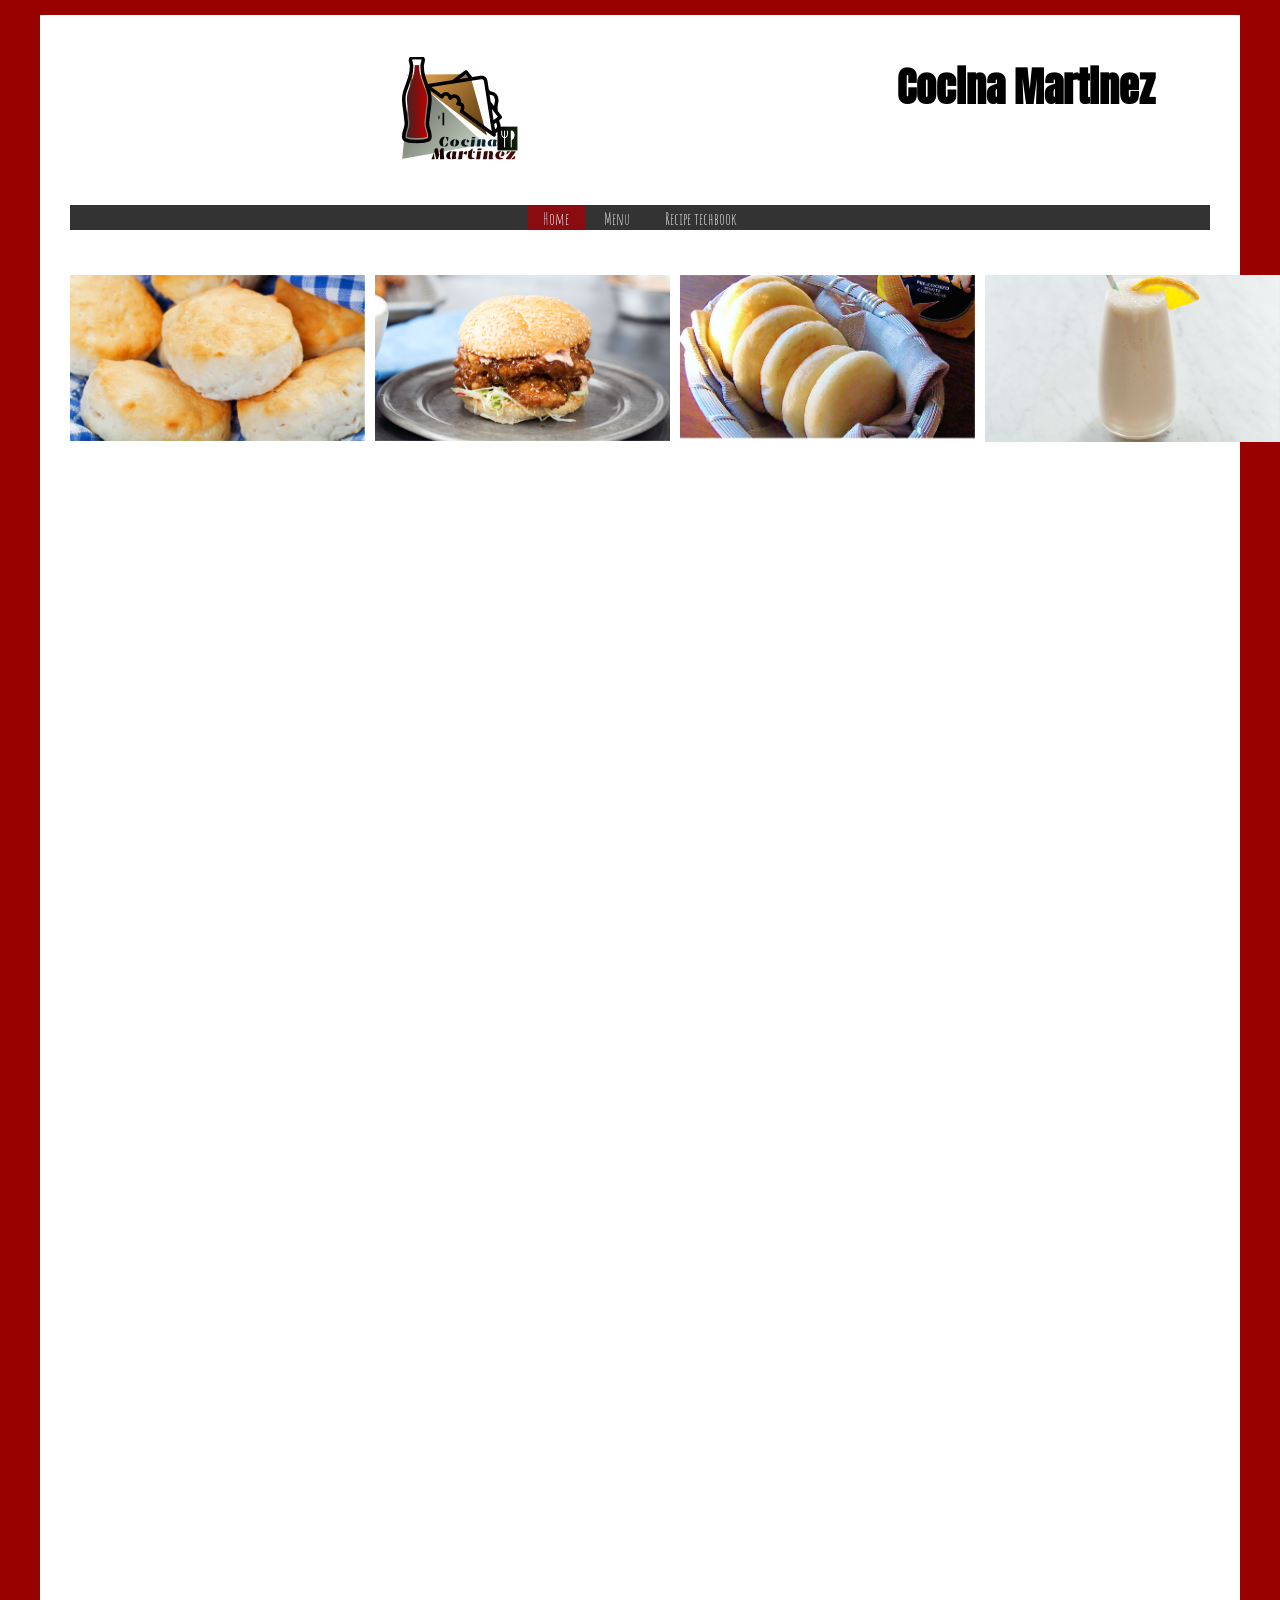
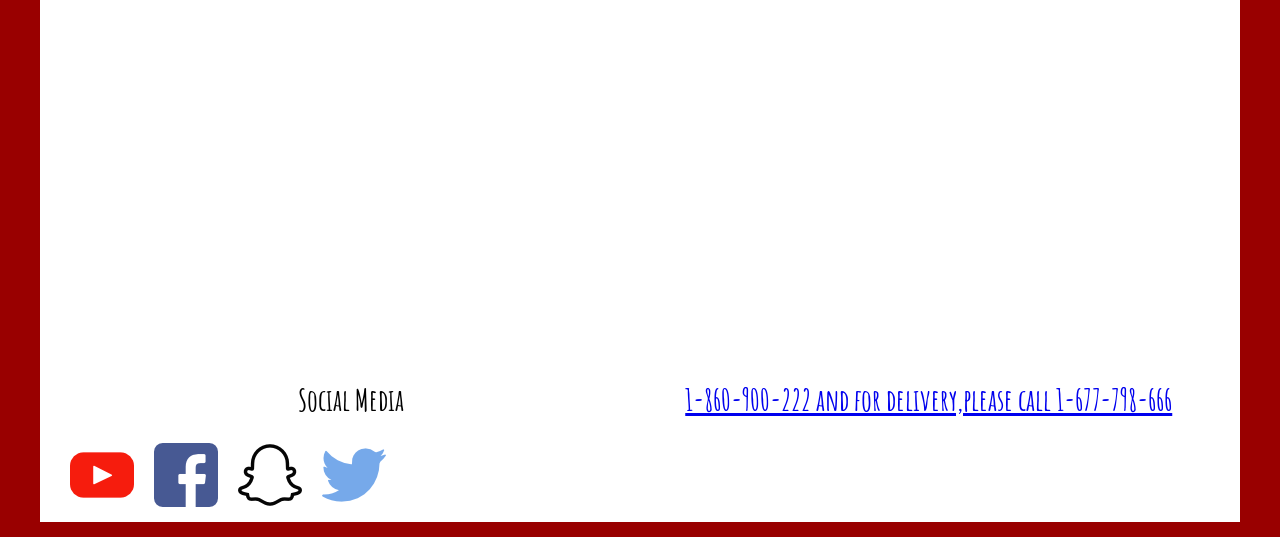
<file: index.html>
<!DOCTYPE html>

<html>
<head>
  <title>Responsive Grid Template</title>
  <link href="css/main.css" rel="stylesheet">
  <meta name="viewport" content="width=device-width, initial-scale=1">
<link rel="shortcut icon" href="img/Restaurant-Logo.png" type="image/x-icon">
<link href="https://fonts.googleapis.com/css?family=Anton|Krona+One|Merriweather" rel="stylesheet">
<link href="https://fonts.googleapis.com/css?family=Amatic+SC:400,700|Berkshire+Swash" rel="stylesheet">
  <!-- Owl Carousel Styles -->
  <link href="css/owl.carousel.min.css" rel="stylesheet">
  <link href="css/owl.theme.default.min.css" rel="stylesheet">
</head>

<body>

  <div class="container">

    <header>
      <div id="logo"> <h1><img src="img/Restaurant-Logo.png" alt="Cocina Martinez"/></h1></div>

      <div id="name"><h1>Cocina Martinez</h1></div>

      <div id="link-bar"><div class="topnav">
        <a class="active" href="#home">Home</a>
        <a href="Menu.html">Menu</a>
        <a href="#contact">Recipe techbook</a>
    </div>
    <div id="name">
    </header>

    <main>
      <div id="carousel" class="owl-carousel owl-theme">
        <div><img src="img/Biscuits-YEAAAAAAAH.jpg" alt="Biscuits"></div>
        <div><img src="img/Classic_Ultimate_Chicken_Sandwich.jpg" alt="Chicken Sandwich"></div>
        <div><img src="img/Arepa-Venezonala.jpg" alt="Arepa-venezonala"></div>
        <div><img src="img/Morir-Soñando-09082016.jpg" alt="Morir-sonando"></div>
        <div><img src="img/Dominican-fried-chicken.jpg" alt="Dominican-fried-chicken"></div>
      </div>

      <div id="scheduleandforms">
        <table>
          <thead>
            <th>Monday</th>
            <th>Tuesday</th>
            <th>Wednesday</th>
            <th>thursday</th>
            <th>Friday</th>
            <th>Saturday</th>
            <th>Sunday</th>
          </thead>
          <tbody>
            <tr>
              <td>9:00 AM-7:00 PM</td>
              <td>9:00 AM-8:00 PM</td>
              <td>9:00 AM-7:00 PM</td>
              <td>9:00 AM-8:00 PM</td>
              <td>9:00 AM-7:00 PM</td>
              <td>9:00 AM-8:00 PMs</td>
              <td>9:00 AM-7:00 PM</td>
            </tr>
          </tbody>
          <tfoot>
            <tr>
              <td></td>
            </tr>
          </tfoot>
        </table>
      </section>
      <section id="signup">
        <h2 id="signup"> Order Now!</h2>

      <form action="Thanks for buying.html">
         <fieldset>
           <legend>Ship To</legend>
           <div class="row">
             <div class="col-md-6">
               <label for="first_name">First name:</label>
               <input id="first_name" type="text" name="first_name">
             </div>
             <div class="col-md-6">
               <label for="last_name">Last name:</label>
               <input id="last_name" type="text" name="last_name">
             </div>
           </div>

           <div class="row">
             <div class="col-xs-12">
               <label for="address">Address:</label>
               <input id="address" type="text" name="address">
             </div>
           </div>

           <div class="row">
             <div class="col-md-6">
               <label for="city">City:</label>
               <input id="city" type="text" name="city">
             </div>
             <div class="col-sm-6 col-md-3">
               <label for="state4">State:</label>
               <select id="state4">
                 <option value="">Select one...</option>
                 <option value="">Alabama</option>
                 <option value="">Alaska</option>
                 <option value="">Arizona</option>
               </select>
             </div>
             <div class="col-sm-6 col-md-3">
               <label for="zip4">Zip Code:</label>
               <input id="zip4" type="text" name="zip">
             </div>
           </div>
         </fieldset>

         <fieldset>
           <legend>Contact Info</legend>
           <div class="row">
             <div class="col-md-6">
               <label for="email4">Email:</label>
               <input id="email4" type="text" name="email">
             </div>
             <div class="col-md-6">
               <label for="phone4">Phone:</label>
               <input id="phone4" type="text" name="phone">
             </div>
           </div>
         </fieldset>

         <fieldset>
           <legend>Payment Details</legend>
           <div class="row">
             <div class="col-md-6">
               <label for="card_num4">Credit Card Number:</label>
               <input id="card_num4" type="text" name="card_num">
             </div>
             <div class="col-sm-4 col-md-2">
               <label for="state4">Exp Month:</label>
               <select id="state4">
                 <option value="">1</option>
                 <option value="">2</option>
                 <option value="">3</option>
               </select>
             </div>
             <div class="col-sm-4 col-md-2">
               <label for="state4">Exp Year:</label>
               <select id="state4">
                 <option value="">2016</option>
                 <option value="">2017</option>
                 <option value="">2018</option>
               </select>
             </div>
             <div class="col-sm-4 col-md-2">
               <label for="cvn4">CVN:</label>
               <input id="cvn4" type="text" name="cvn">
             </div>
           </div>
         </fieldset>

         <div class="row">
           <div class="col-xs-12 push-right">
             <button type="submit">Place Order</button>
           </div>
         </div>
       </form>
     </section>

      </div>

      <div id="news-and-updates">
        <div><h2>News and updates</h2>
        <h3>2/27/2018-Dominican Food Special!</h3>
        <p>Today we're preparing Dominican food in honor to the Dominican Day of independence!</p>
        <h3>3/1/2018-Dessert day</h3>
        <p>In <a href="#3/1/2018">3/1/2018</a>We'll be having a 30% dessert offer</p>
        <h3>New local restaurant in charleston</h3>
        <p>We'll be opening a new local in charleston next month!</p>
        </div>
      </div>

      <div id="map">
        <iframe src="https://www.google.com/maps/embed?pb=!1m18!1m12!1m3!1d3276.0335139029885!2d-82.34091373536658!3d34.805098685128634!2m3!1f0!2f0!3f0!3m2!1i1024!2i768!4f13.1!3m3!1m2!1s0x88582f7f7cb4dd6d%3A0xdeb9ea24a50ff5b2!2sMillennium+Apartment+Homes!5e0!3m2!1sen!2sus!4v1519832951405" width="600" height="450" frameborder="0" style="border:0" allowfullscreen></iframe>
        </div>
    </main>

    <footer>
      <div class="social-M">
        <h2>Social Media</h2>
        <a href="#youtube">
   <img class="left" src="img/youtube-icon.png" alt="Youtube Icon">
 </a>
 <a href="#Facebook">
   <img class="left" src="img/img_294369.png" alt="Facebook icon">
 </a>
 <a href="#snapchat">
   <img class="left" src="img/snapchat.png" alt="snapchat">
   <a href="#twitter">
     <img class="left" src="img/twitter.png" alt="twitter">
</div>
      <div id="contacts"><h2>1-860-900-222 and for delivery,please call 1-677-798-666</h2>
      </div>
    </footer>

  </div>
  <!-- first load jquery -->
    <script src="https://code.jquery.com/jquery-3.3.1.min.js"></script>

    <!-- owl carousel stuff -->
    <script src="js/owl.carousel.min.js"></script>
    <script>
      $(document).ready(function(){
        $('.owl-carousel').owlCarousel({
            autoplay: true,
            autoplayTimeout:2000,
            autoplayHoverPause:false,
            dots: false,
            items: 2,
            loop: true,
            margin: 10,
            nav: false,
        })
      });
    </script>

</body>
</html>
</file>
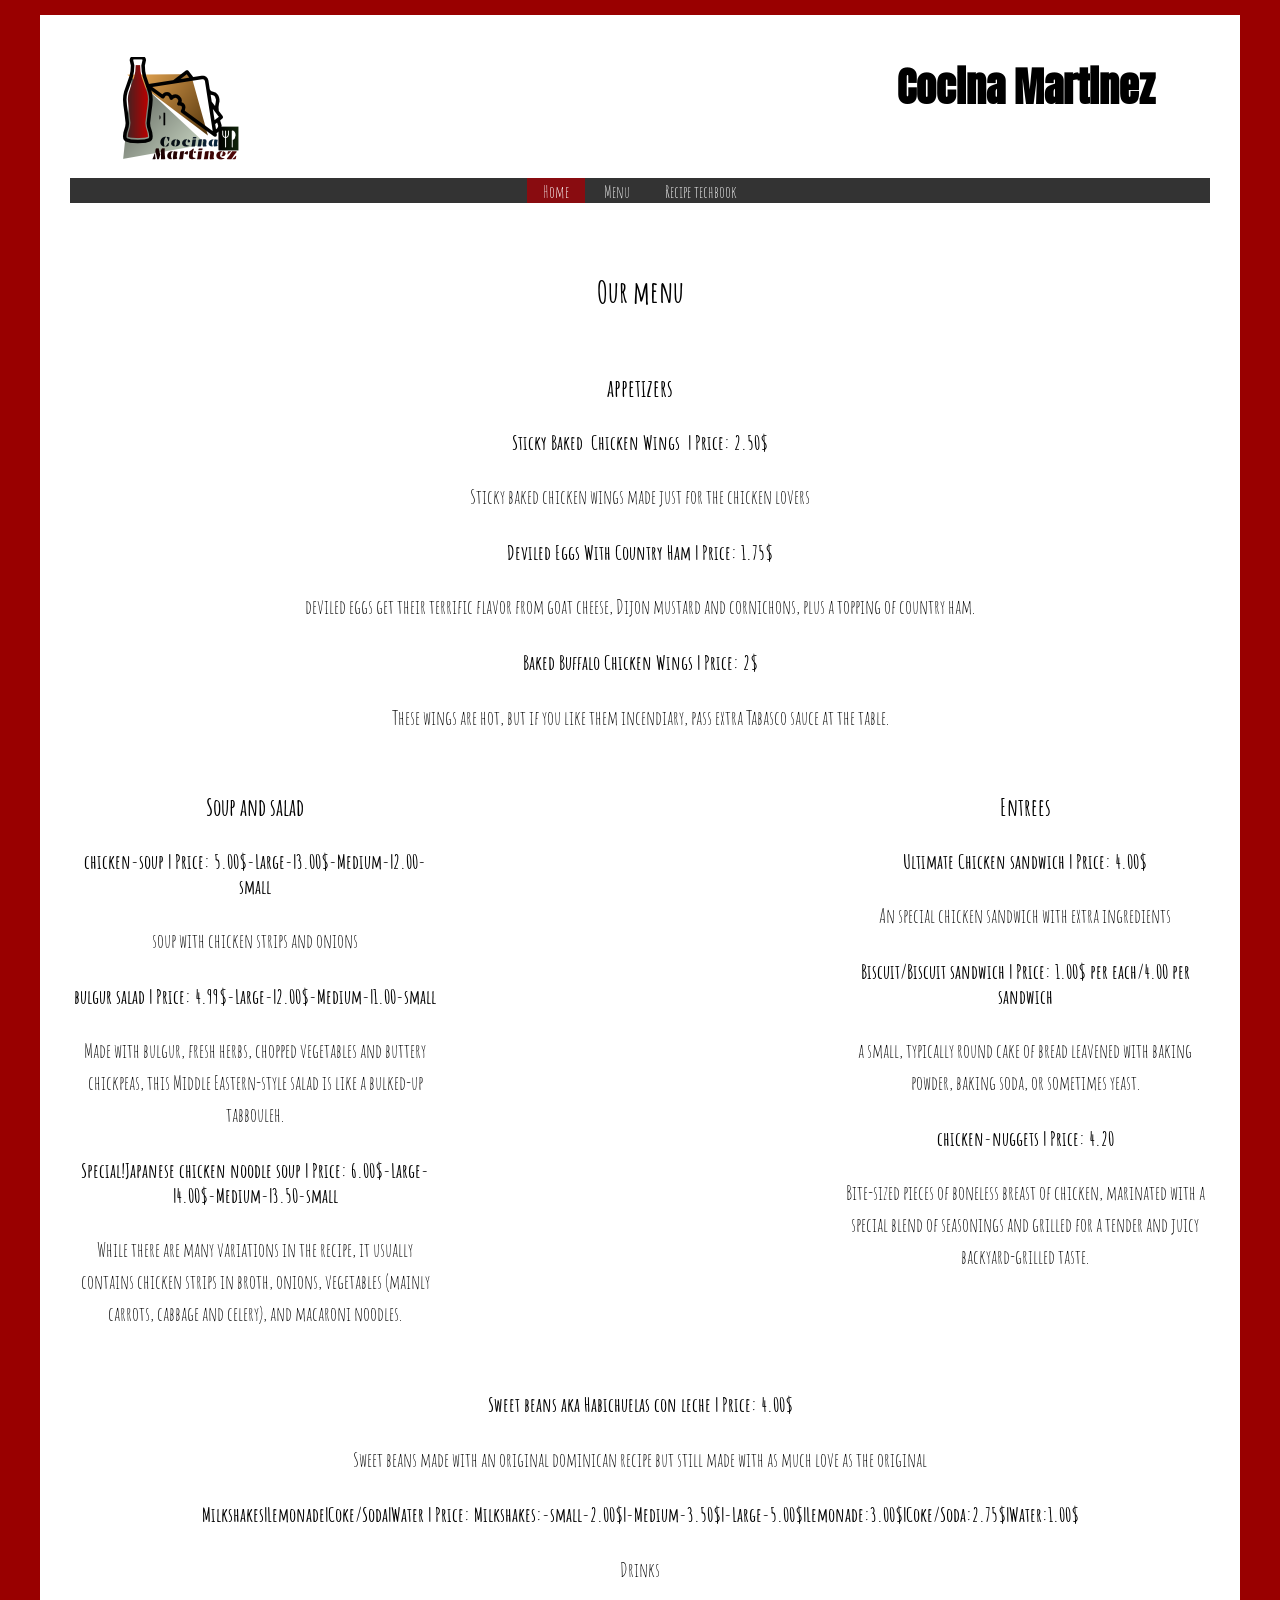
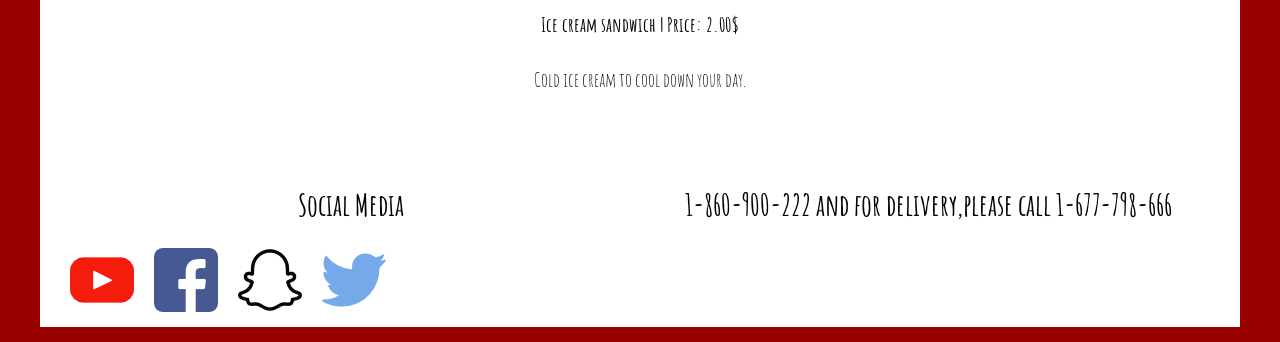
<file: Menu.html>
<!DOCTYPE html>

<html>
<head>
  <title>Menu_Project</title>
  <link href="css/main.css" rel="stylesheet">
  <meta name="viewport" content="width=device-width, initial-scale=1">
  <link rel="shortcut icon" href="img/Restaurant-Logo.png" type="image/x-icon">
  <link href="https://fonts.googleapis.com/css?family=Anton|Krona+One|Merriweather" rel="stylesheet">
  <link href="https://fonts.googleapis.com/css?family=Amatic+SC:400,700|Berkshire+Swash" rel="stylesheet">
</head>

<body>

  <div class="container">

    <header>
      <div id="logo"> <h1><img class="left" src="img/Restaurant-Logo.png" alt="Cocina Martinez"/></h1></div>

      <div id="name"><h1>Cocina Martinez</h1></div>

      <div id="link-bar"><div class="topnav">
        <a class="active" href="#home">Home</a>
        <a href="#Menu-page-index.html">Menu</a>
        <a href="#contact">Recipe techbook</a>
      </div>
    </div>
    </header>

    <main>
<div id="page-name">
<h2>Our menu</h2>
</div>
<div id="appetizers">
<h3>appetizers</h3>

<h4>
  <span>Sticky Baked  Chicken Wings </span>
  <span>|</span>
  <span>Price:</span>
  <span>2.50$</span>
</h4>
<p>Sticky baked chicken wings made just for the chicken lovers</p>
<h4>
  <span>Deviled Eggs With Country Ham</span>
  <span>|</span>
  <span>Price:</span>
  <span>1.75$</span>
</h4>
<p>deviled eggs get their terrific flavor from goat cheese, Dijon mustard and cornichons, plus a topping of country ham.</p>
<h4>
  <span>Baked Buffalo Chicken Wings</span>
  <span>|</span>
  <span>Price:</span>
  <span>2$</span>
</h4>
<p>These wings are hot, but if you like them incendiary, pass extra Tabasco sauce at the table.</p>

</div>

<div id="soup_salad">

  <h3>Soup and salad</h3>

  <h4>
   <span>chicken-soup</span>
   <span>|</span>
   <span>Price:</span>
   <span>5.00$-Large-|3.00$-Medium-|2.00-small</span>
 </h4>
 <p>soup with chicken strips and onions</p>
 <h4>
   <span>bulgur salad</span>
   <span>|</span>
   <span>Price:</span>
   <span>4.99$-Large-|2.00$-Medium-|1.00-small</span>
 </h4>
 <p>Made with bulgur, fresh herbs, chopped vegetables and buttery chickpeas, this Middle Eastern-style salad is like a bulked-up tabbouleh.</p>
 <h4>
   <span><b>Special!</b>Japanese chicken noodle soup</span>
   <span>|</span>
   <span>Price:</span>
   <span>6.00$-Large-|4.00$-Medium-|3.50-small</span>
 </h4>
 <p>While there are many variations in the recipe, it usually contains chicken strips in broth, onions, vegetables (mainly carrots, cabbage and celery), and macaroni noodles.</p>
</div>

<div id="Entrees">
  <h3>Entrees</h3>

  <h4>
   <span>Ultimate Chicken sandwich</span>
   <span>|</span>
   <span>Price:</span>
   <span>4.00$</span>
 </h4>
 <p>An special chicken sandwich with extra ingredients</p>
 <h4>
   <span>Biscuit/Biscuit sandwich</span>
   <span>|</span>
   <span>Price:</span>
   <span>1.00$ per each/4.00 per sandwich</span>
 </h4>
 <p>a small, typically round cake of bread leavened with baking powder, baking soda, or sometimes yeast.</p>
 <h4>
   <span>chicken-nuggets</span>
   <span>|</span>
   <span>Price:</span>
   <span>4.20</span>
 </h4>
 <p>Bite-sized pieces of boneless breast of chicken, marinated with a special blend of seasonings and grilled for a tender and juicy backyard-grilled taste.</p>

</div>

<div id="Desserts_drinks">

  <h4>
   <span>Sweet beans aka Habichuelas con leche</span>
   <span>|</span>
   <span>Price:</span>
   <span>4.00$</span>
 </h4>
 <p>Sweet beans made with an original dominican recipe but still made with as much love as the original</p>
 <h4>
   <span>Milkshakes|Lemonade|Coke/Soda|Water</span>
   <span>|</span>
   <span>Price:</span>
   <span>Milkshakes:-small-2.00$|-Medium-3.50$|-Large-5.00$|Lemonade:3.00$|Coke/Soda:2.75$|Water:1.00$</span>
 </h4>
 <p>Drinks</p>
 <h4>
   <span>Ice cream sandwich</span>
   <span>|</span>
   <span>Price:</span>
   <span>2.00$</span>
 </h4>
 <p>Cold ice cream to cool down your day.</p>

</div>
    </main>

    <footer>

      <div class="social-M">

        <h2>Social Media</h2>

        <a href="#youtube">
   <img class="left" src="img/youtube-icon.png" alt="Youtube Icon">
 </a>

 <a href="#Facebook">
   <img class="left" src="img/img_294369.png" alt="Facebook icon">
 </a>

 <a href="#snapchat">
   <img class="left" src="img/snapchat.png" alt="snapchat">
 </a>

   <a href="#twitter">
     <img class="left" src="img/twitter.png" alt="twitter">
   </a>
</div>

      <div id="contacts"><h2>1-860-900-222 and for delivery,please call 1-677-798-666</h2>
      </div>

    </footer>

  </div>

</body>
</html>
</file>
<file: css/main.css>
body {
    background-color: #990000;
    text-align: center;
    font-family: 'Berkshire Swash', cursive;
    font-family: 'Amatic SC', cursive;
    font-size: 20px;
}

div.container {
  background-color: #ffffff;
  margin-left: auto;
  margin-right: auto;
  max-width: 1200px;
}

header, main, footer {
  padding: 15px;
  margin: 15px;
}


header {
  display: grid;
  grid-column-gap: 15px;
  grid-row-gap: 15px;
  grid-template-columns: 1fr;
  grid-template-areas:
    "logo"
    "name"
    "link-bar";
}

main {
  display: grid;
  grid-column-gap: 15px;
  grid-row-gap: 15px;
  grid-template-columns: 1fr;
  grid-template-areas:
    "page-name"
    "appetizers"
    "soup_salad"
    "Entrees"
    "Desserts_drinks";
}

footer {
  display: grid;
  grid-column-gap: 15px;
  grid-row-gap: 15px;
  grid-template-columns: 1fr;
  grid-template-areas:
    "social-M"
    "contacts";
}

@media (min-width: 600px) {

  header {
    grid-template-columns: 1fr 4fr;
    grid-template-areas:
      "logo name"
      "link-bar link-bar";
  }

  main {
    grid-template-columns: 1fr 1fr;
    grid-template-areas:
      "page-name page-name"
      "appetizers appetizers"
      "soup_salad soup_salad"
      "Entrees Entrees"
      "Desserts_drinks Desserts_drinks";
  }

  footer {
    grid-template-columns: 1fr 1fr;
    grid-template-areas:
    "social-M contacts";
  }
}

@media (min-width: 900px) {
  header {
    grid-template-columns: 2fr 2fr 2fr;
    grid-template-areas:
      "logo logo name"
      "link-bar link-bar link-bar";
  }

  main {
    grid-template-columns: 1fr 1fr 1fr;
    grid-template-areas:
      "page-name page-name page-name"
      "appetizers appetizers appetizers"
      "soup_salad soup_salad Entrees"
      "Desserts_drinks Desserts_drinks Desserts_drinks";
  }

  footer {
    grid-template-columns: 1fr 1fr;
    grid-template-areas:
    "social-M contacts";
  }
}

div {
  text-align: center;
}

main div {
}

div#logo {
  grid-area: logo;
}
div#name {
  grid-area: name;
}

div#page-name {
  grid-area: page-name;
}

div#link-bar {
  grid-area:link-bar;
}

div#social-M {
  grid-area: social-M;
}

div#contacts {
  grid-area: contacts;
}

div#Desserts_drinks {
  grid-area: Desserts_drinks;
}

div#Entrees {
  grid-area: Entrees;
}
div#appetizers {
  grid-area: appetizers;
}

h1 {
  text-align: center;
  font-family: 'Krona One', sans-serif;
  font-family: 'Merriweather', serif;
  font-family: 'Anton', sans-serif;
}

h2 {
text-align: center;
}

h3 {
text-align: center;
}

h4 {

}

h5 {

}

h6 {

}

p {
text-align: center;
line-height: 1.6;
color: #000000

}

ol {

}

ul {

}

li {

}

table {

}

caption {

}

tr {

}

th {

}

td {

}

img {
      max-width: 100%;
      height: auto;
      display: block;
      margin: auto;
      text-align: center;
  }
  img.right {
    float: right;
    margin-left: 20px;
  }

img.left {
    float:left;
    margin-right: 20px;
    display: block;
}

img.center {
    display: block;
    margin-left: auto;
    margin-right: auto;
}

.topnav {
  overflow: hidden;
  background-color: #333;
}

.topnav a {
  float: center;
  color: #f2f2f2;
  text-align: center;
  padding: 14px 16px;
  text-decoration: none;
  font-size: 17px;
}

.topnav a:hover {
  background-color: #ddd;
  color: #000000;
}

.topnav a.active {
  background-color: #890c10;
  color: #ffffff;
}

a:link {

}

a:visited {

}

a:hover {

}

a:active {

}
</file>
